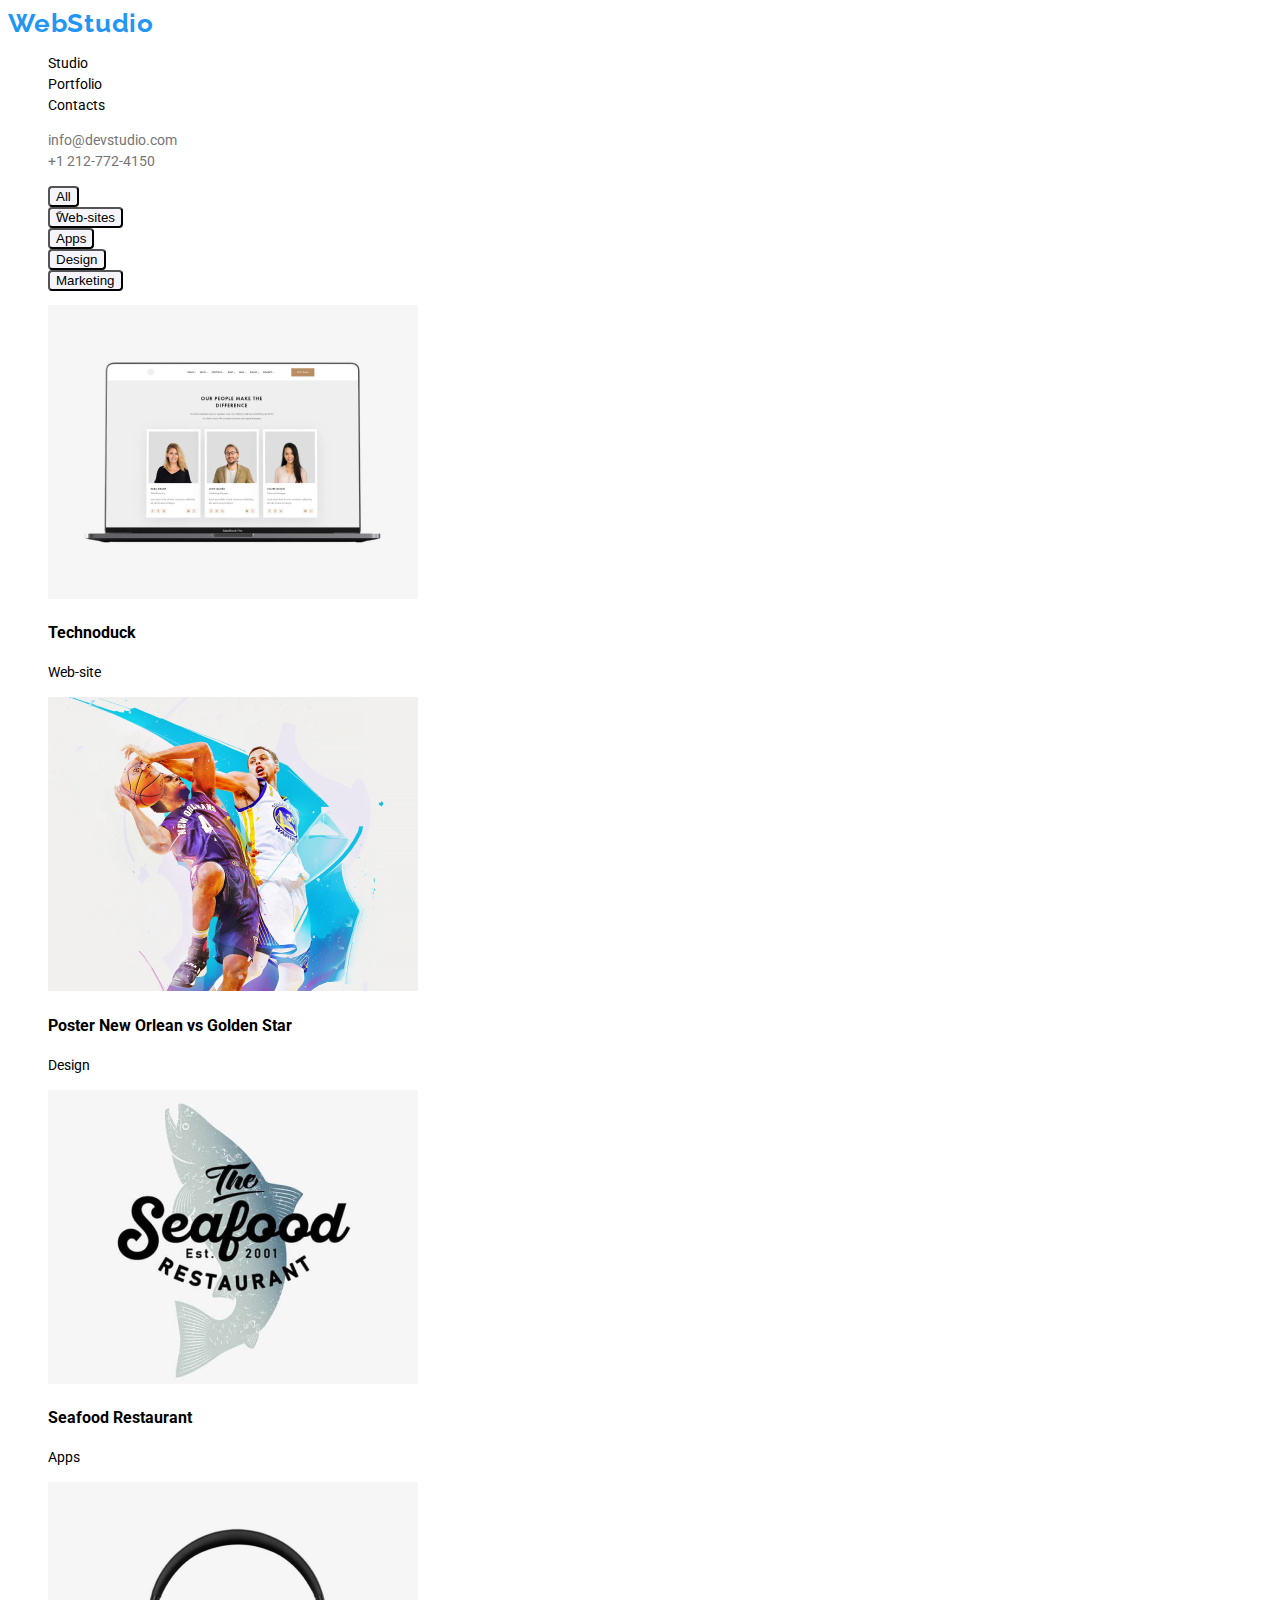
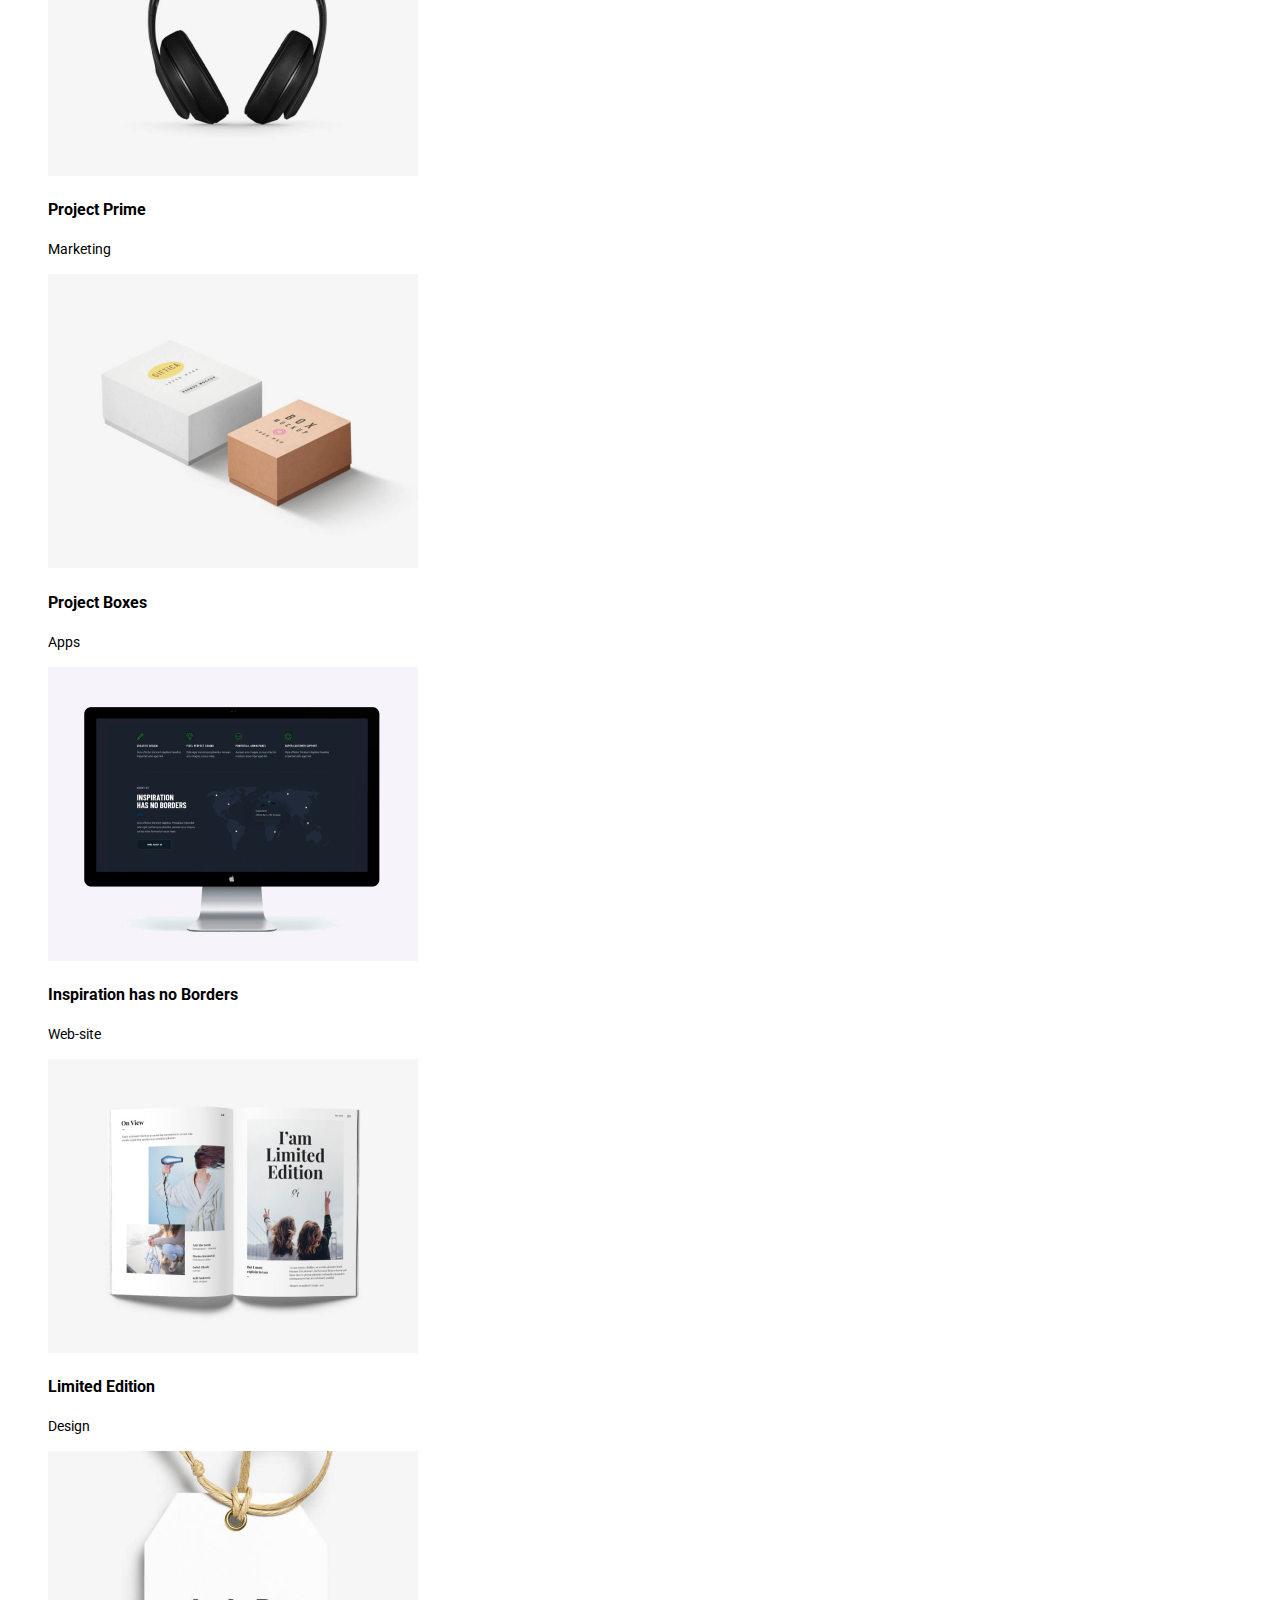
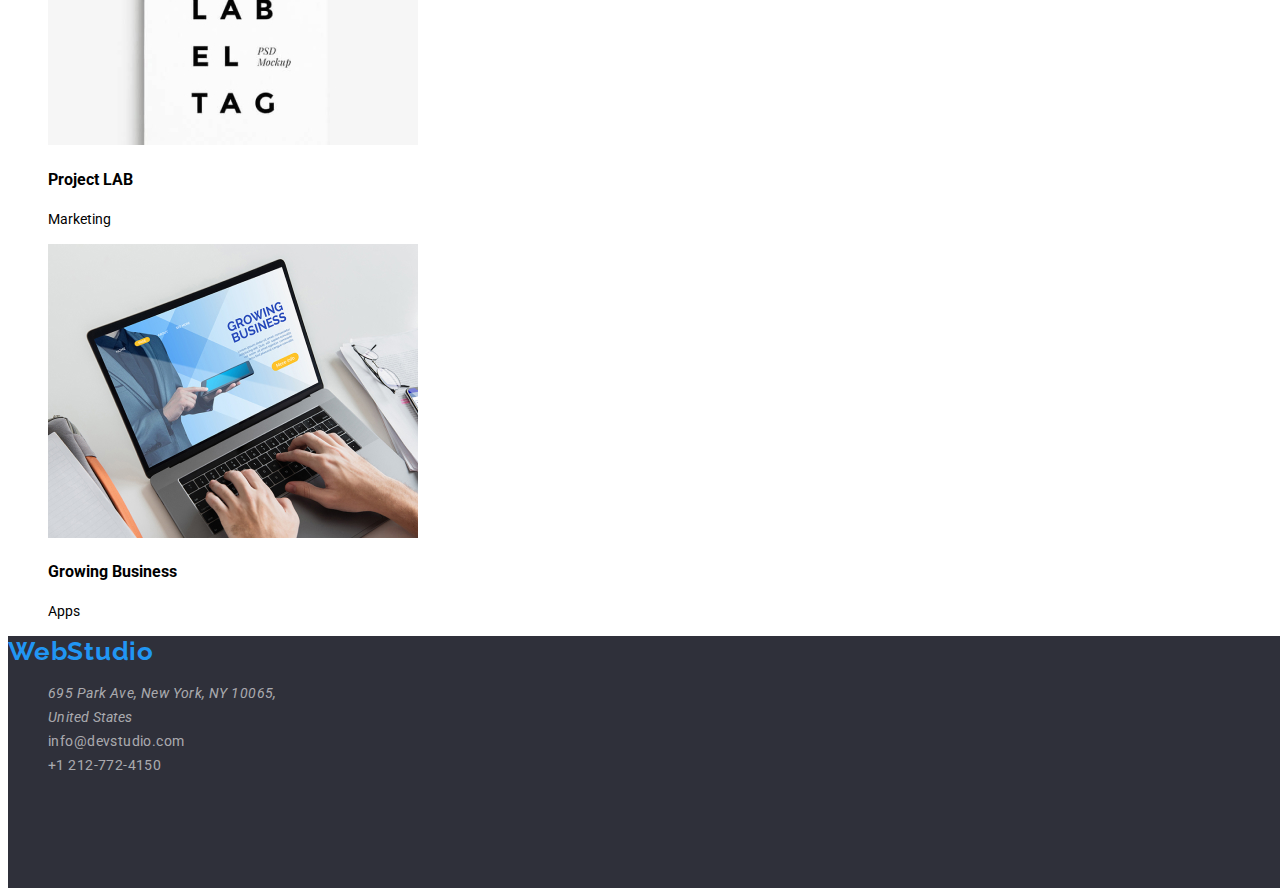
<file: portfolio.html>
<!DOCTYPE html>
<html lang="en">
  <head>
    <meta charset="UTF-8" />
    <meta http-equiv="X-UA-Compatible" content="IE=edge" />
    <meta name="viewport" content="width=device-width, initial-scale=1.0" />
    <title>Portfolio</title>
    <link href="css/styles.css" rel="stylesheet" />
    <link
      href="https://fonts.googleapis.com/css2?family=Raleway:wght@700&family=Roboto:wght@400;500;700;900"
      rel="stylesheet"
    />
  </head>
  <body>
    <header>
      <div class="container">
        <nav class="navbar">
          <a href="./index.html" class="head-title">WebStudio</a>
          <ul class="nav-menu">
            <li class="nav-item">
              <a href="./studio.html" class="nav-link">Studio</a>
            </li>
            <li class="nav-item">
              <a href="#" class="nav-link">Portfolio</a>
            </li>
            <li class="nav-item">
              <a href="#Contact" class="nav-link">Contacts</a>
            </li>
          </ul>
        </nav>
        <ul class="header-contacts">
          <li class="header-item">
            <a href="mailto:info@devstudio.com" class="nav-link"
              >info@devstudio.com</a
            >
          </li>
          <li class="header-item">
            <a href="tel:+1 212-772-4150" class="nav-link">+1 212-772-4150</a>
          </li>
        </ul>
      </div>
    </header>
    <main>
      <section class="portfolio">
        <div class="container cont-btn">
          <ul class="filter">
            <li><button type="button">All</button></li>
            <li><button type="button">ًWeb-sites</button></li>
            <li><button type="button">Apps</button></li>
            <li><button type="button">Design</button></li>
            <li><button type="button">Marketing</button></li>
          </ul>

          <ul>
            <li class="image-item">
              <img src="./images/program1.jpg" alt="Image 1" width="370" />
              <h3>Technoduck</h3>
              <p>Web-site</p>
            </li>
            <li class="image-item">
              <img src="./images/program2.jpg" alt="Image 2" width="370" />
              <h3>Poster New Orlean vs Golden Star</h3>
              <p>Design</p>
            </li>
            <li class="image-item">
              <img src="./images/program3.jpg" alt="Image 3" width="370" />
              <h3>Seafood Restaurant</h3>
              <p>Apps</p>
            </li>
            <li class="image-item">
              <img src="./images/program4.jpg" alt="Image 4" width="370" />
              <h3>Project Prime</h3>
              <p>Marketing</p>
            </li>
            <li class="image-item">
              <img src="./images/program5.jpg" alt="Image 5" width="370" />
              <h3>Project Boxes</h3>
              <p>Apps</p>
            </li>
            <li class="image-item">
              <img src="./images/program6.jpg" alt="Image 6" width="370" />
              <h3>Inspiration has no Borders</h3>
              <p>Web-site</p>
            </li>
            <li class="image-item">
              <img src="./images/program7.jpg" alt="Image 7" width="370" />
              <h3>Limited Edition</h3>
              <p>Design</p>
            </li>
            <li class="image-item">
              <img src="./images/program8.jpg" alt="Image 8" width="370" />
              <h3>Project LAB</h3>
              <p>Marketing</p>
            </li>
            <li class="image-item">
              <img src="./images/program9.jpg" alt="Image 9" width="370" />
              <h3>Growing Business</h3>
              <p>Apps</p>
            </li>
          </ul>
        </div>
      </section>
    </main>
    <footer>
      <div class="container">
        <a href="./index.html" class="head-title"> WebStudio</a>
        <ul class="footet-contacts">
          <li class="footer-item">
            <address>
              <a href="#" class="footer-link">
                695 Park Ave, New York, NY 10065,<br />
                United States</a
              >
            </address>
          </li>
          <li class="footer-item">
            <a href="mailto:info@devstudio.com" class="footer-link"
              >info@devstudio.com</a
            >
          </li>
          <li class="footer-item">
            <a href="tel:+1 212-772-4150" class="footer-link"
              >+1 212-772-4150</a
            >
          </li>
        </ul>
      </div>
    </footer>
  </body>
</html>
</file>
<file: css/styles.css>
body {
  font-family: "Roboto", sans-serif;
  color: #000;
  font-size: 14px;
  line-height: 1.5;
}

ul {
  list-style: none;
}

button {
  cursor: pointer;
}

a {
  text-decoration: none;
}

.filter button {


  border-radius: 4px;
  background: #f5f4fa;
}

.filter button:hover,
.filter button:focus {
  background-color: #2196f3;
  color: white;
}

.images h3 {
  font-size: 18px;
  font-weight: 700;
  letter-spacing: 0.06em;
  color: #212121;
  line-height: 36px;
}

.images p {
  font-size: 16px;
  letter-spacing: 0.03em;
  color: #757575;
  line-height: 30px;
}

.header-item a {
  color: #757575;
}

.nav-link {
  color: #000;
}

.nav-link:hover,
.nav-link:focus {
  color: #2196f3;
}

.head-title {
 
  font-family: "Raleway", sans-serif;
 
  font-weight: 700;
  font-size: 26px;
  line-height: 31px;

  letter-spacing: 0.03em;

  color: #2196f3;
}
.text-card {
  color: #757575;
  font-family: "Roboto";

  font-size: 14px;
  line-height: 24px;
}

.text-cardp {
  color: #757575;
  font-size: 16px;
  font-family: "Roboto";

  line-height: 19px;
}

.hero {
  width: 1600px;
  height: 400px;
  left: 0px;

  background: #2f303a;
}

.hero h1 {

  font-weight: 900;
  font-size: 44px;
  line-height: 60px;
  text-align: center;
  letter-spacing: 0.06em;
  text-transform: uppercase;
  color: #ffffff;
}

.hero button {
 
  background: #2196f3;
  box-shadow: 0px 4px 4px rgba(0, 0, 0, 0.15);
  border-radius: 4px;
  font-weight: 700;
  font-size: 16px;
  line-height: 30px;
  display: flex;
  align-items: center;
  text-align: center;
  letter-spacing: 0.06em;

  color: #ffffff;
}

footer {
  width: 1600px;
  height: 252px;
  left: 0px;
  top: 2097px;

  background: #2f303a;
}

.footer-link:hover,
.footer-link:focus {
  color: #ffffff;
}

.footer-link {
 
  font-weight: 400;
  font-size: 14px;
  line-height: 24px;

  letter-spacing: 0.03em;

  color: rgba(255, 255, 255, 0.6);
}
</file>
